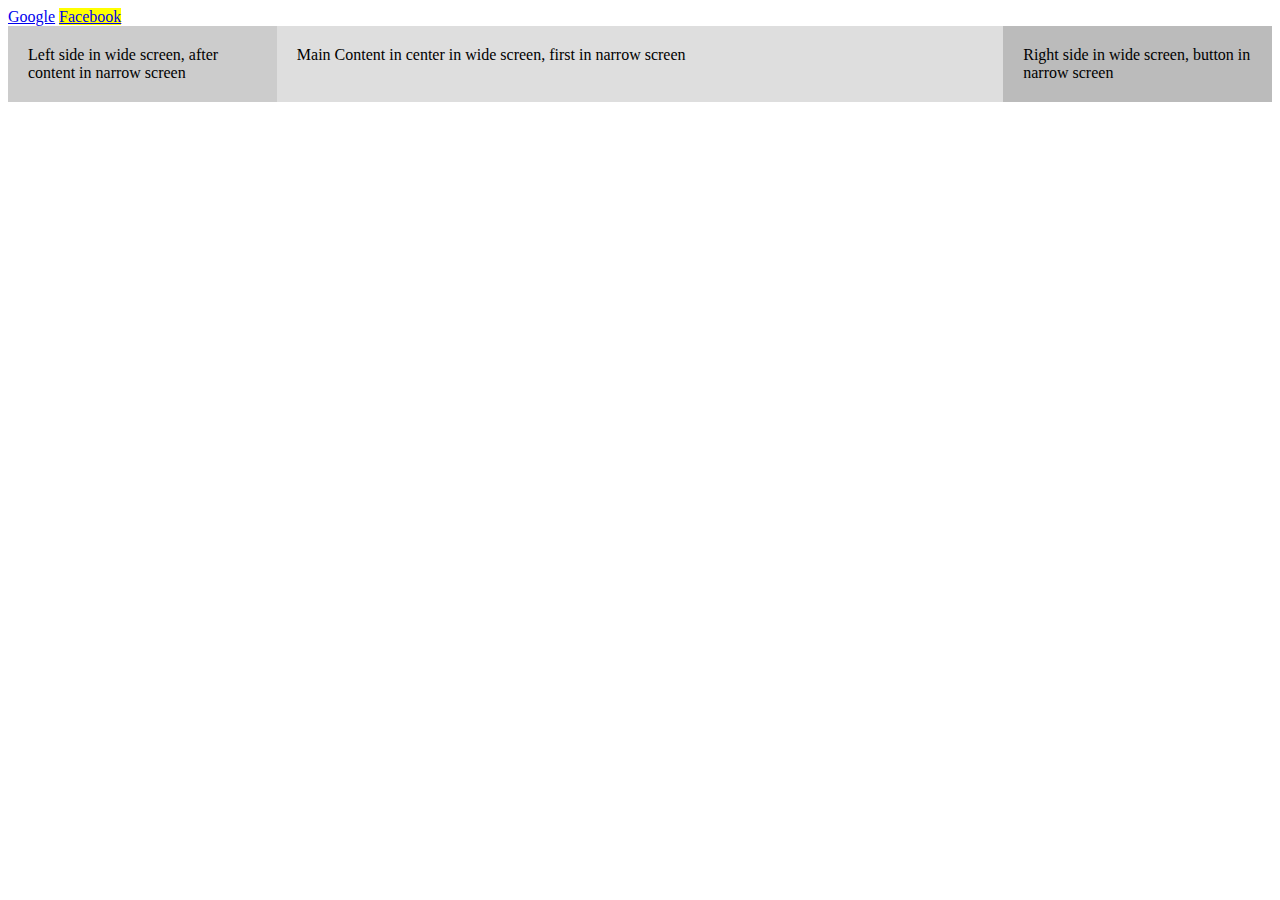
<file: index.html>
<!DOCTYPE html>
<html lang="en">

<head>
    <meta charset="UTF-8">
    <meta name="viewport" content="width=device-width, initial-scale=1.0">
    <meta http-equiv="X-UA-Compatible" content="ie=edge">
    <title>Document</title>
    <style>
        a[target] {
            background-color: yellow;
        }

        /* default appearance */
        article>* {
            padding: 20px;
            background-color: #cccccc;
        }

        article>div {
            background-color: #dedede;
        }

        article footer {
            background-color: #bbb;
        }

        /* Flexbox */

        article {
            display: -webkit-flex;
            display: flex;
            -webkit-flex-direction: column;
            flex-direction: column;
        }


        @media screen and (min-width: 600px) {
            article {
                -webkit-flex-direction: row;
                flex-direction: row;
            }

            article>* {
                -webkit-flex: 1;
                flex: 1;
            }

            aside {

                -webkit-order: -1;
                order: -1;
            }

            article>div {

                -webkit-flex: 3;
                flex: 3;
            }

            footer {
                background-color: #ccc;
            }
        }

        @media screen and (max-width: 600px) {
            article {
                -webkit-flex-direction: column;
                flex-direction: column;
            }
        }
    </style>
</head>

<body>
    <a href="www.google.com">Google</a>
    <a href="www.facebook.com" target="_blank">Facebook</a>


    <article>
        <div>Main Content in center in wide screen, first in narrow screen</div>
        <aside>Left side in wide screen, after content in narrow screen</aside>
        <footer>Right side in wide screen, button in narrow screen</footer>
    </article>

</body>

</html>
</file>
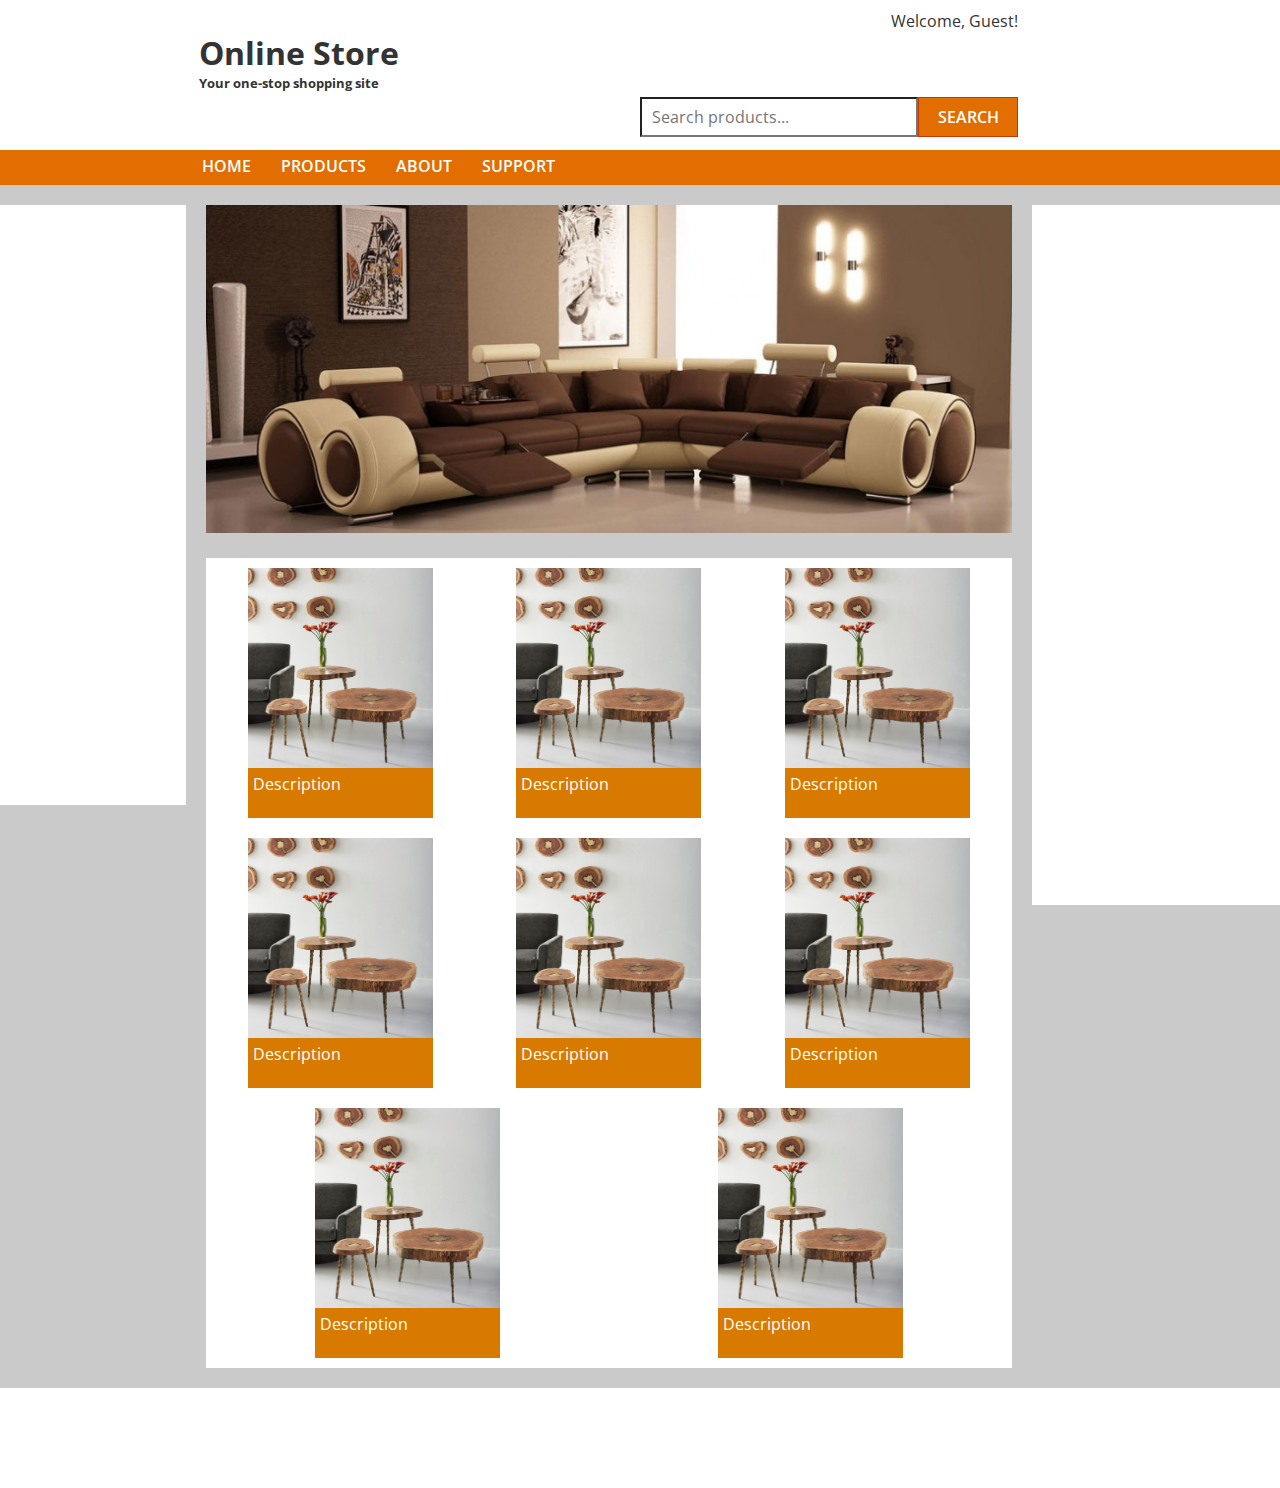
<file: pages/products.1.html>
<!DOCTYPE html>
<html>

<head>
    <meta charset="utf-8" />
    <meta http-equiv="X-UA-Compatible" content="IE=edge">
    <title>Products</title>
    <meta name="viewport" content="width=device-width, initial-scale=1">
    <link href="https://fonts.googleapis.com/css?family=Open+Sans:300,400,600,700" rel="stylesheet">
    <link rel="stylesheet" type="text/css" href=".././styles/products.1.css">
</head>

<body>
    <header>
        <div class="header-title">
            <h1>Online Store</h1>
            <h5>Your one-stop shopping site</h5>
        </div>
        <div class="header-other">
            <div class="header-welcome">Welcome, Guest!</div>
            <div class="header-search">
                <input type="button" value="Search" class="search-btn">
                <input type="text" placeholder="Search products..." class="search-input">
            </div>
        </div>
    </header>

    <nav>
        <div>
            <a href="">Home</a>
            <a href="">Products</a>
            <a href="">About</a>
            <a href="">Support</a>
        </div>
    </nav>

    <section class="container">
        <aside class="sidebar-left"></aside>
        <section class="section-main">
            <div class="main-banner">
                <img src="../resources/images/banner_1.jpg" style="width: 100%; height: auto;">
            </div>
            <div class="items-container">
                <div class="item-card">
                    <div class="item-photo"></div>
                    <div class="item-desc">Description</div>
                </div>
                <div class="item-card">
                    <div class="item-photo"></div>
                    <div class="item-desc">Description</div>
                </div>
                <div class="item-card">
                    <div class="item-photo"></div>
                    <div class="item-desc">Description</div>
                </div>
                <div class="item-card">
                    <div class="item-photo"></div>
                    <div class="item-desc">Description</div>
                </div>
                <div class="item-card">
                    <div class="item-photo"></div>
                    <div class="item-desc">Description</div>
                </div>
                <div class="item-card">
                    <div class="item-photo"></div>
                    <div class="item-desc">Description</div>
                </div>
                <div class="item-card">
                    <div class="item-photo"></div>
                    <div class="item-desc">Description</div>
                </div>
                <div class="item-card">
                    <div class="item-photo"></div>
                    <div class="item-desc">Description</div>
                </div>
            </div>
        </section>
        <aside class="sidebar-right">
            &nbsp;
        </aside>
    </section>

    <footer></footer>
</body>

</html>
</file>
<file: styles/products.1.css>
* {
    box-sizing: border-box;
}

body {
    margin: 0;
    font-family: 'Open Sans';
    color: #333;
}

h1 {
    margin-bottom: 0px;
}

h5 {
    margin: 0px;
}

input {
    font-family: 'Open Sans';
    color: #333;
}

header {
	background-color: #ffffff;
    width: 100%;
    padding: 10px;
    min-height: 150px;
    overflow: auto;
}

.header-title {
    width: 50%;
    padding-left: 15%;
    float: left;
}

.header-other {
    width: 50%;
    padding-right: 20%;
    float: left;
}

.header-welcome {
    width: 100%;
    text-align: right;
}

.header-search {
    width: 100%;
    margin-top: 65px;
    text-align: right;
    overflow: auto;
}

.search-input {
    padding: 10px;
    font-size: 1em;
    height: 40px;
    width: calc(100% - 100px);
    background-color: #fff;
    float: right;
}

.search-btn {
    height: 40px;
    width: 100px;
    border: 1px solid #c73800;
    font-size: 1em;
    background-color: #e26d00;
    color: #fff;
    float: right;
    text-transform: uppercase;
    font-weight: 600;
    pointer-cursorL;
}

.search-btn:hover {
    background-color: #c73800;
}


nav {
    background-color: #e26d00;
    width: 100%;
    height: 35px;
}

nav > div {
    margin-left: 15%;
    width: 65%;
    height: 100%;
    display: flex;
    flex-direction: row;
    align-items: center;
}

nav a {
    font-weight:600;
    color:#fff;
    text-transform: uppercase;
    text-decoration: none;
    padding-right: 20px;
    padding-left: 10px;
    height: 100%;
    line-height: 2em;
}

nav a:hover {
    color: #e26d00;
    background-color: #fff;
}

section.container {
    background-color:rgb(202, 202, 202);
    width: 100%;
    height: 100%;
    display: flex;
    flex-wrap: nowrap;
}

aside.sidebar-left {
    margin: 20px 10px 20px 0px;
    width: 15%;
    height: 600px;
    background-color: #ffffff;
}

aside.sidebar-right {
    margin: 20px 0px 20px 10px;
    width: 20%;
    height: 700px;
    background-color: #ffffff;
}

section.section-main {
    margin: 20px 10px 20px 10px;
    width: 65%;
    display: flex;
    flex-direction: column;
    height: auto;
}

.main-banner {
    width: 100%;
    height: auto;
    margin-bottom: 20px;
}

.items-container {
    width: 100%;
    height: auto;
    background-color: #ffffff;
    display: flex;
    flex-wrap: wrap;
    justify-content: space-around;
}

.item-card {
    width: 205px;
    height: auto;
    background-color:#ffffff;
    padding: 10px;
}

.item-card .item-photo {
    background-color:#ffffff;
    width: 100%;
    height: 200px;
    background-image: url(../resources/images/item_1.jpg);
    background-size: 100% 100%;
}

.item-card .item-desc {
    padding: 5px;
    background-color:#d87a00;
    height: 50px;
    color: #ffffff;
    font-size: 1em;
    width: 100%;
}

footer {
    background-color: #ffffff;
    width: 100%;
    height: 100px;
    float: left;
}


@media screen and (max-width: 800px) {
    .header-title, .header-other {
        width: 100%;
    }

    .sidebar-left {
        width: 100% !important;
        order: 2;
        margin: 10px 20px 10px 20px !important;
    }
    
    .section-main {
        width: 100% !important;
        order: 1;
        margin: 20px 20px 10px 20px !important;
    }
    
    .sidebar-right {
        width: 100% !important;
        order: 3;
        margin: 10px 20px 10px 20px !important;
    }

    .container {
        justify-content: center !important;
        flex-wrap: wrap !important;
    }
    
    .header-title {
        width: 100% !important;
        padding: 20px;
        text-align: center;
    }

    .header-other {
        width: 100% !important;
        padding: 0px 20px;
    }

    .header-search {
        margin-top: 10px;
    }

    .header-search .search-input {
        width: 80%;
    }

    .header-search input[type="button"] {
        width: 20%;
    }
}
</file>
